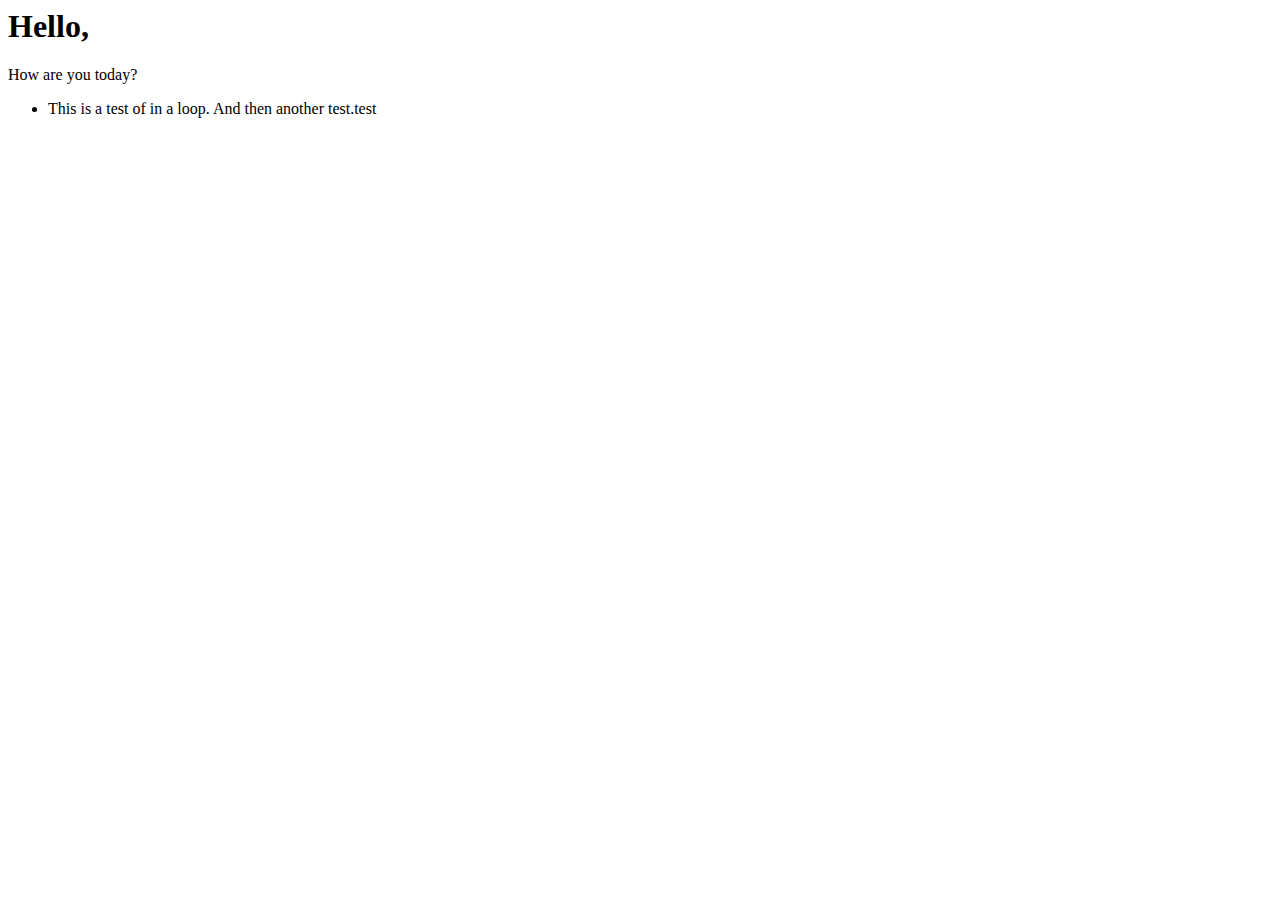
<file: html/main.html>
<html>
<h1>Hello, <lisp name></h1>
<p>How are you today?<br/>
   <ul>
     <lisp loop menu><li><with menu> This is a test of <lisp name> in a loop.
	     And then another test.<lisp loop for>test<with for>
     </loop for>
     </loop menu>
   </ul>
</html>
</file>
